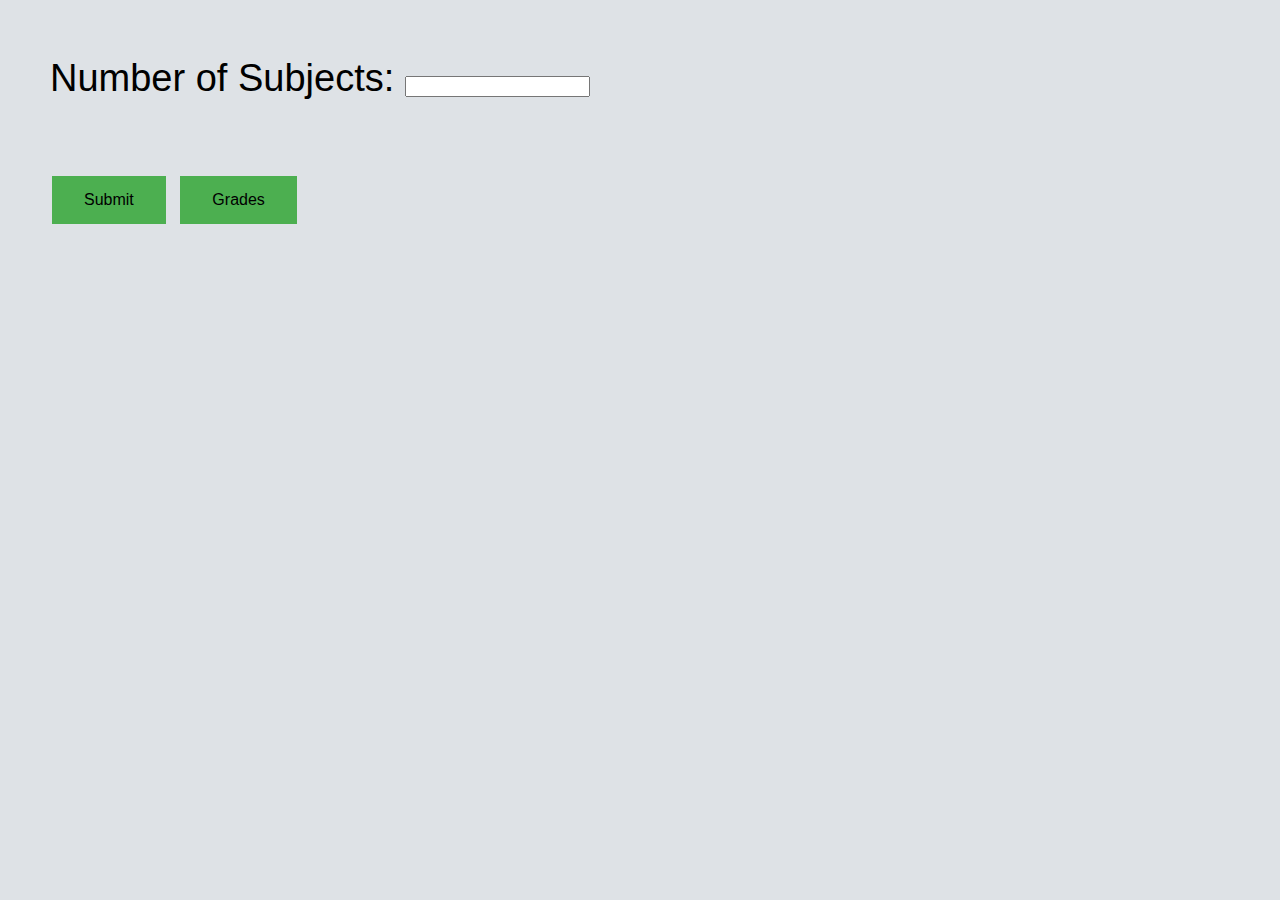
<file: week_10_lab_Subjects/index.html>
<!--Create an application that asks a user to enter how many subjects they have.
 The application should then ask the user to enter the results for each subject. 
The application should then store these results in an array and print them back
 to the user along with their overall average and grade for each module. -->

<!DOCTYPE html>
<html>
	<head> 
		<title>Subjects and Grades</title>
		<link rel="stylesheet" href="style.css"/>
	</head>
	<body id="main">
		<form id="numCheck"> 
			<label>Number of Subjects:</label>
			<input id="formNumSubjects"> 
			<br>
			<br>
		</form>
		<button id="button" onclick="subjects()">Submit</button>
		<button id="button" onclick="results()">Grades</button>
		
		<script src="script.js"></script>
	</body>
</html>
</file>
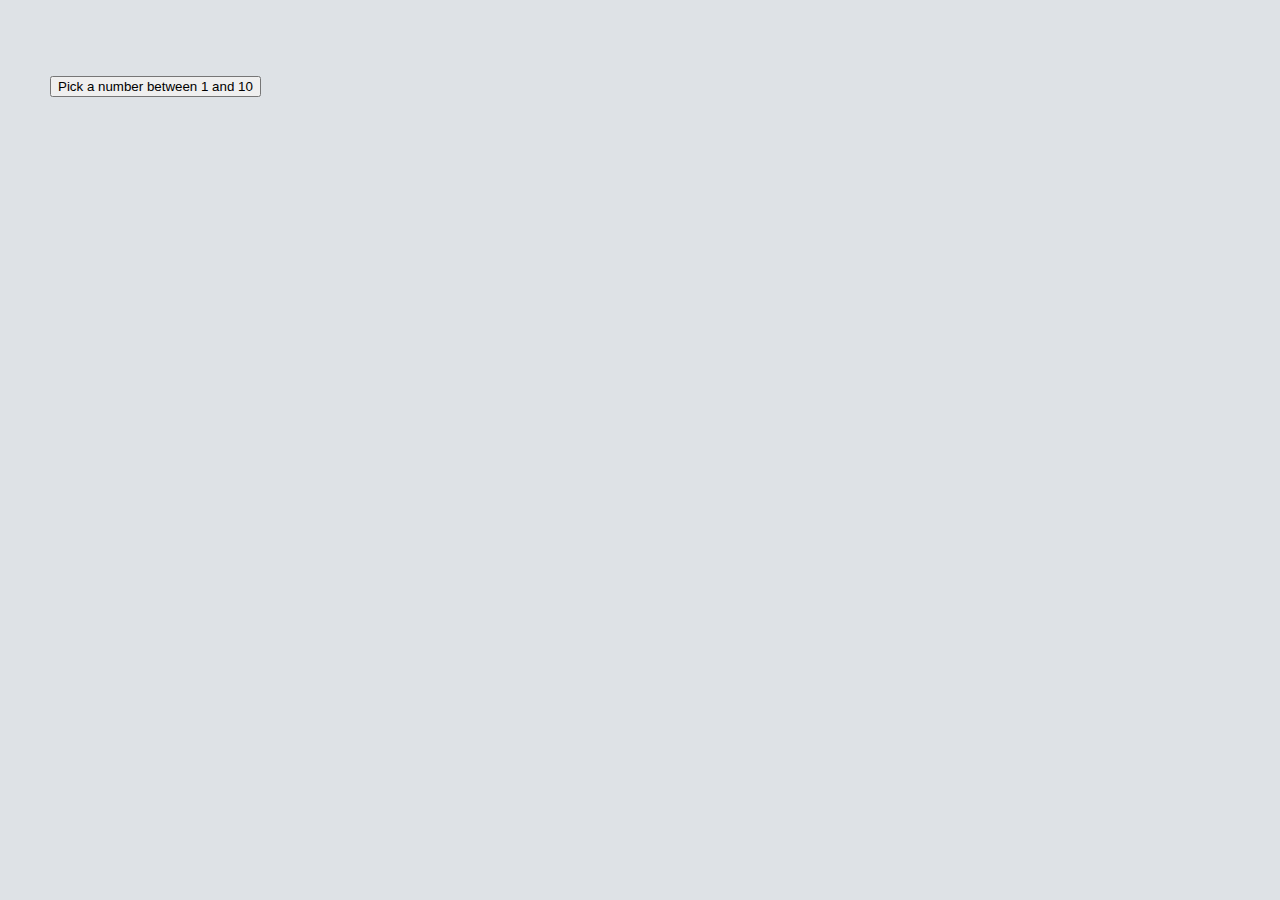
<file: Week_10_lab_RanNums/RandomNum.html>
<!--
Create an application that generates an array of 5 random
 numbers 1-10. 
 The user should then guess a number and 
 the app should tell them how many time that number exists 
 within the array.-->
 
<!DOCTYPE html>
<html>
	<head>
		<title>Random Numbers</title>
		<link rel="stylesheet" href="style.css"/>
	</head>
	<body id="main">
		<button onclick="Num()">Pick a number between 1 and 10</button>
		<script src="script.js"></script>
	</body>
</html>
</file>
<file: week_10_lab_Subjects/style.css>
body{
	margin:50px;
	font-family:Helvetica;
	color:black;
	font-size:38px;
	background:#dee2e6;	
	line-height:1.5;
}

#button {
  background-color: #4CAF50;
  border: none;
  color: black;
  padding: 15px 32px;
  text-align: center;
  text-decoration: none;
  display: inline-block;
  font-size: 16px;
  margin: 4px 2px;
  float: center;
  cursor: pointer;
}
</file>
<file: Week_10_lab_RanNums/style.css>
body{
	margin:50px;
	font-family:Helvetica;
	color:black;
	font-size:38px;
	background:#dee2e6;	
	line-height:1.5;
}
</file>
